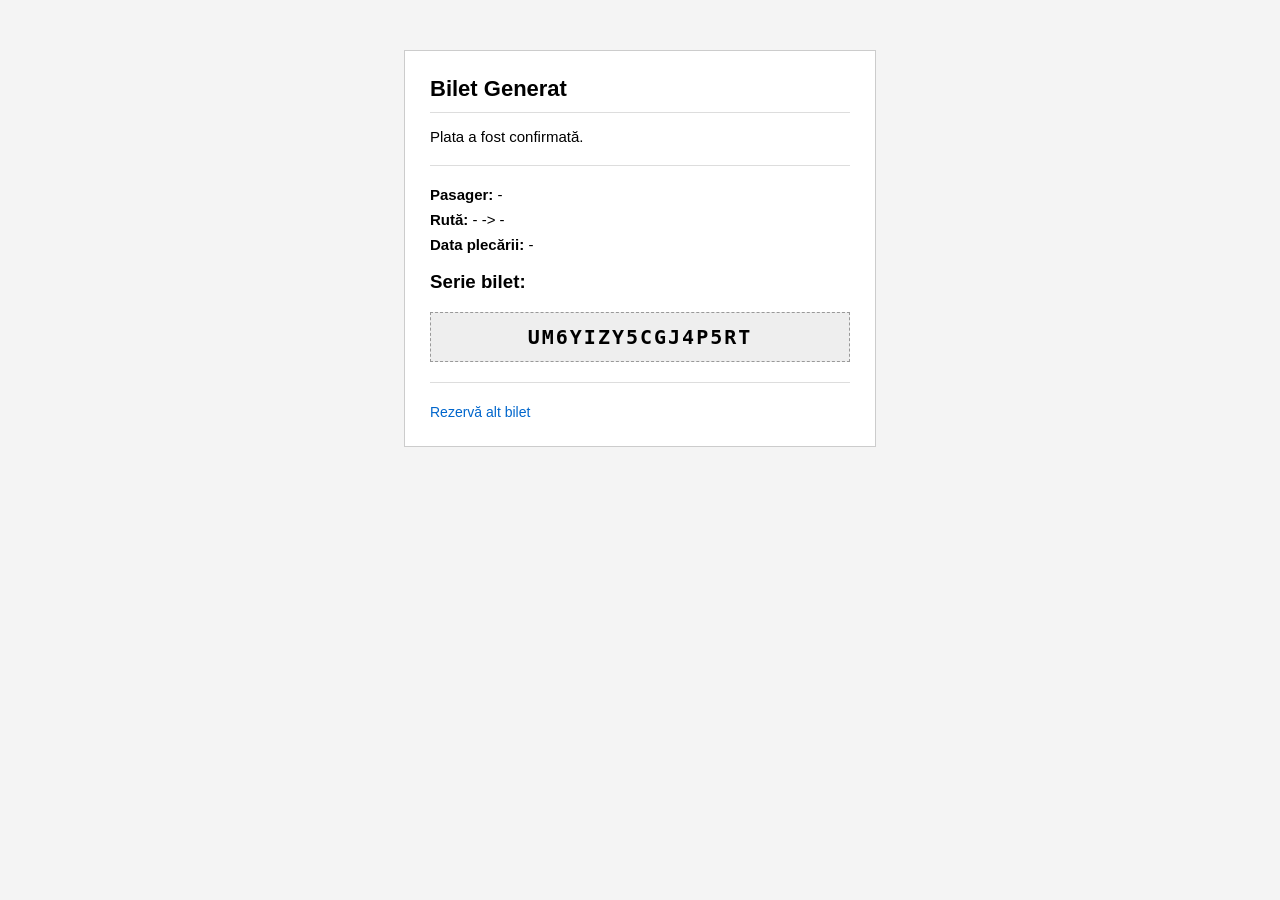
<file: modul_plata/bilet.html>
<!DOCTYPE html>
<html lang="ro">
<head>
    <meta charset="UTF-8">
    <title>Biletul Tău</title>
    <link rel="stylesheet" href="style.css">
</head>
<body>
    <h1>Bilet Generat</h1>
    <p>Plata a fost confirmată.</p>

    <hr>

    <p><strong>Pasager:</strong> <span id="bilet-nume"></span></p>
    <p><strong>Rută:</strong> <span id="bilet-plecare"></span> -> <span id="bilet-destinatie"></span></p>
    <p><strong>Data plecării:</strong> <span id="bilet-data"></span></p>

    <h3>Serie bilet:</h3>
    <p><strong id="cod-bilet"></strong></p>

    <hr>
    <a href="rezervare.html">Rezervă alt bilet</a>

    <script>
        const params = new URLSearchParams(window.location.search);

        document.getElementById("bilet-nume").textContent = params.get("nume") || "-";
        document.getElementById("bilet-plecare").textContent = params.get("plecare") || "-";
        document.getElementById("bilet-destinatie").textContent = params.get("destinatie") || "-";
        document.getElementById("bilet-data").textContent = params.get("data") || "-";

        function genereazaCod(lungime) {
            const caractere = "ABCDEFGHIJKLMNOPQRSTUVWXYZ0123456789";
            let cod = "";
            for (let i = 0; i < lungime; i++) {
                const index = Math.floor(Math.random() * caractere.length);
                cod += caractere[index];
            }
            return cod;
        }

        document.getElementById("cod-bilet").textContent = genereazaCod(16);
    </script>
</body>
</html>
</file>
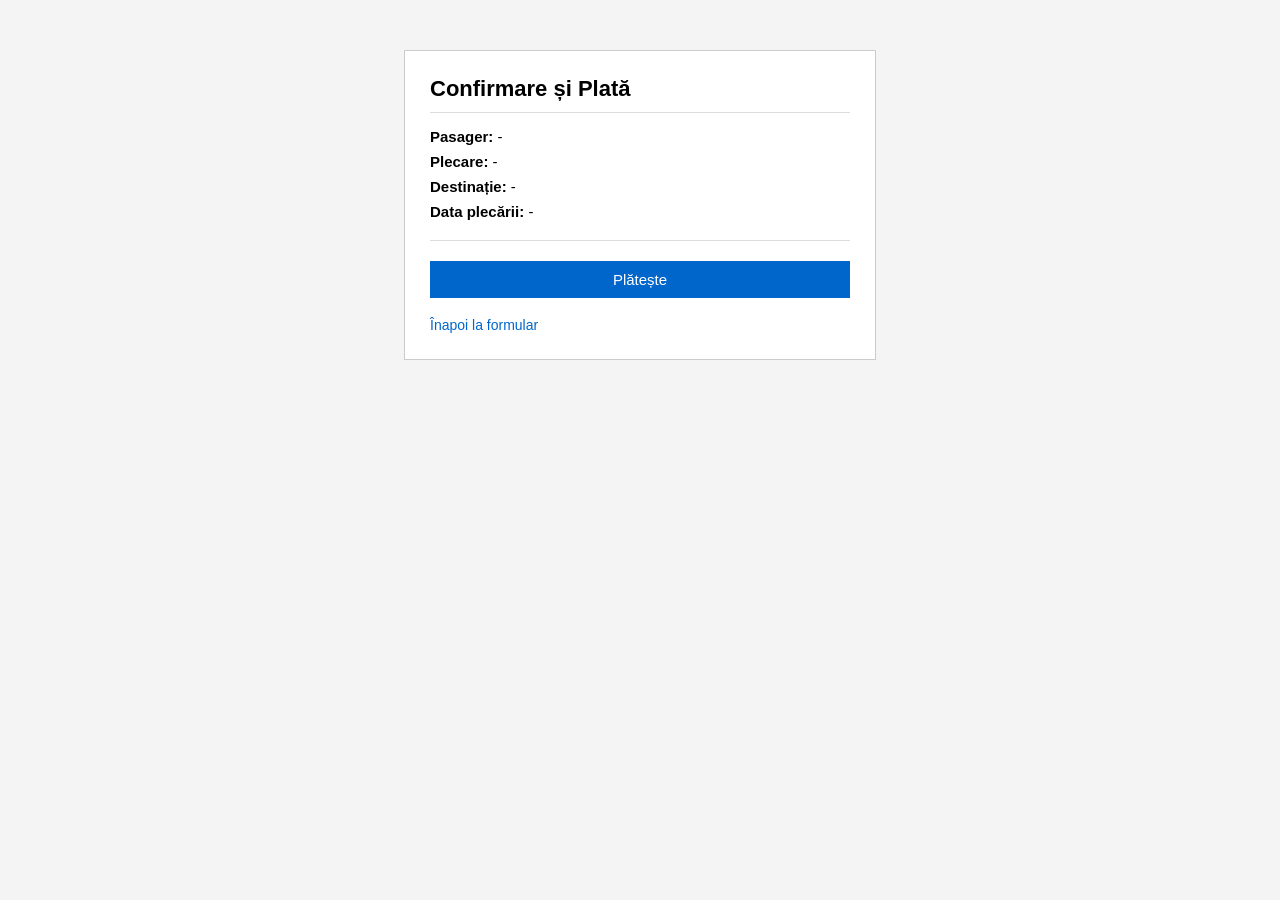
<file: modul_plata/plata.html>
<!DOCTYPE html>
<html lang="ro">
<head>
    <meta charset="UTF-8">
    <title>Plată Bilet</title>
    <link rel="stylesheet" href="style.css">
</head>
<body>
    <h1>Confirmare și Plată</h1>

    <p><strong>Pasager:</strong> <span id="afis-nume"></span></p>
    <p><strong>Plecare:</strong> <span id="afis-plecare"></span></p>
    <p><strong>Destinație:</strong> <span id="afis-destinatie"></span></p>
    <p><strong>Data plecării:</strong> <span id="afis-data"></span></p>

    <hr>

    <button type="button" onclick="plateste()">Plătește</button>
    <br><br>
    <a href="rezervare.html">Înapoi la formular</a>

    <script>
        const params = new URLSearchParams(window.location.search);

        document.getElementById("afis-nume").textContent = params.get("nume") || "-";
        document.getElementById("afis-plecare").textContent = params.get("plecare") || "-";
        document.getElementById("afis-destinatie").textContent = params.get("destinatie") || "-";
        document.getElementById("afis-data").textContent = params.get("data") || "-";

        function plateste() {
            window.location.href = "bilet.html" + window.location.search;
        }
    </script>
</body>
</html>
</file>
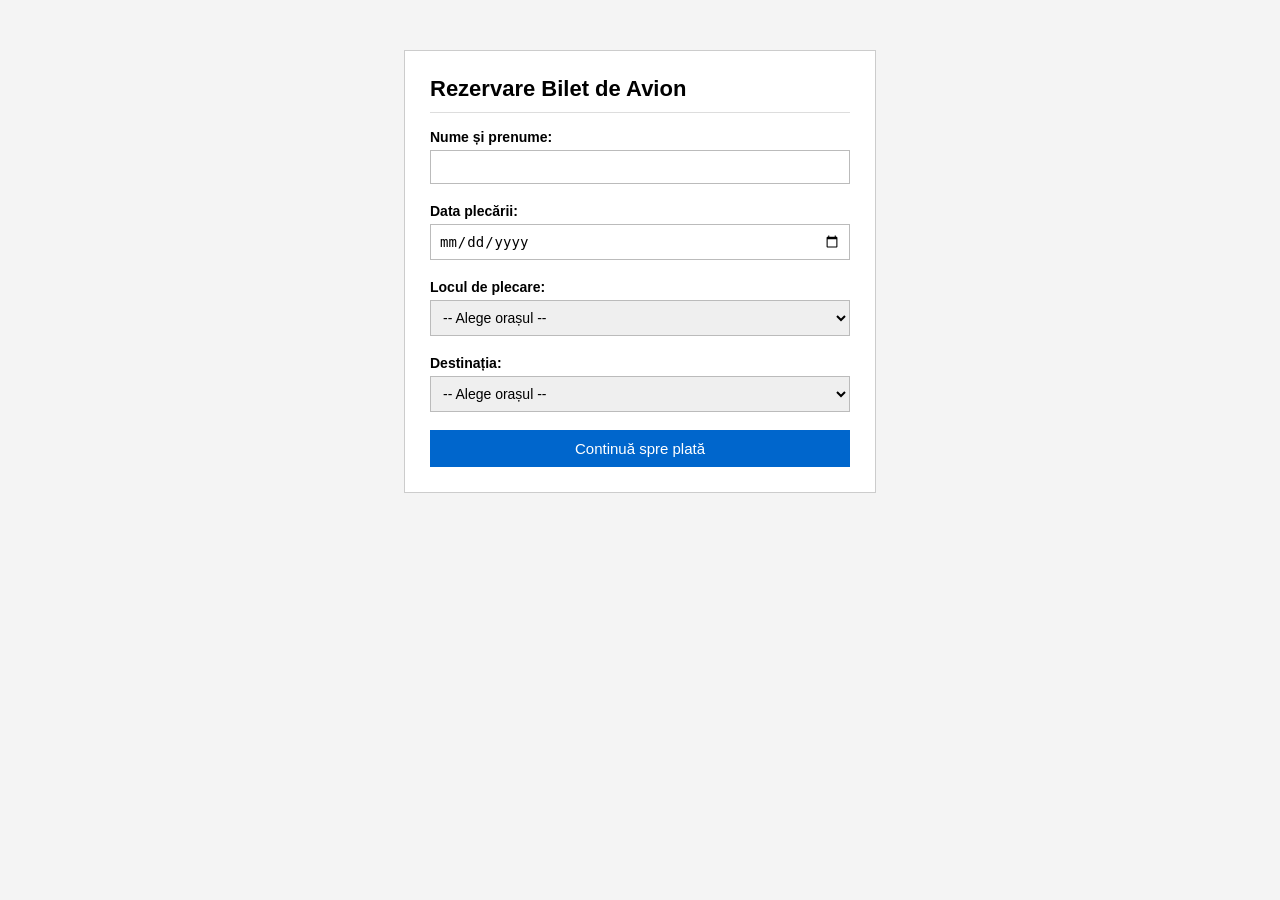
<file: modul_plata/rezervare.html>
<!DOCTYPE html>
<html lang="ro">
<head>
    <meta charset="UTF-8">
    <title>Rezervare Zbor</title>
    <link rel="stylesheet" href="style.css">
</head>
<body>
    <h1>Rezervare Bilet de Avion</h1>

    <form action="plata.html" method="GET" onsubmit="return verificaRute()">
        <label for="nume">Nume și prenume:</label><br>
        <input type="text" id="nume" name="nume" required><br><br>

        <label for="data">Data plecării:</label><br>
        <input type="date" id="data" name="data" required><br><br>

        <label for="plecare">Locul de plecare:</label><br>
        <select id="plecare" name="plecare" required>
            <option value="">-- Alege orașul --</option>
            <option value="București">București</option>
            <option value="Cluj-Napoca">Cluj-Napoca</option>
            <option value="Londra">Londra</option>
            <option value="Paris">Paris</option>
            <option value="Roma">Roma</option>
            <option value="Madrid">Madrid</option>
        </select><br><br>

        <label for="destinatie">Destinația:</label><br>
        <select id="destinatie" name="destinatie" required>
            <option value="">-- Alege orașul --</option>
            <option value="București">București</option>
            <option value="Cluj-Napoca">Cluj-Napoca</option>
            <option value="Londra">Londra</option>
            <option value="Paris">Paris</option>
            <option value="Roma">Roma</option>
            <option value="Madrid">Madrid</option>
        </select><br><br>

        <button type="submit">Continuă spre plată</button>
    </form>

    <script>
        function verificaRute() {
            const plecare = document.getElementById("plecare").value;
            const destinatie = document.getElementById("destinatie").value;

            if (plecare === destinatie) {
                alert("Locul de plecare și destinația nu pot fi la fel!");
                return false;
            }
            return true;
        }
    </script>
</body>
</html>
</file>
<file: modul_plata/style.css>
html {
    background-color: #f4f4f4;
    font-family: Arial, sans-serif;
}

body {
    max-width: 420px;
    margin: 50px auto;
    padding: 25px;
    background-color: #ffffff;
    border: 1px solid #cccccc;
}

h1 {
    font-size: 22px;
    margin-top: 0;
    border-bottom: 1px solid #dddddd;
    padding-bottom: 10px;
}

label {
    font-weight: bold;
    font-size: 14px;
}

input, select {
    width: 100%;
    padding: 8px;
    margin-top: 4px;
    border: 1px solid #bbbbbb;
    box-sizing: border-box;
    font-size: 14px;
}

button {
    width: 100%;
    padding: 10px;
    background-color: #0066cc;
    color: white;
    border: none;
    font-size: 15px;
    cursor: pointer;
}

button:hover {
    background-color: #004c99;
}

p {
    margin: 8px 0;
    font-size: 15px;
}

hr {
    border: none;
    border-top: 1px solid #dddddd;
    margin: 20px 0;
}

a {
    color: #0066cc;
    text-decoration: none;
    font-size: 14px;
}

a:hover {
    text-decoration: underline;
}

#cod-bilet {
    display: block;
    font-family: monospace;
    font-size: 20px;
    letter-spacing: 2px;
    background-color: #eeeeee;
    border: 1px dashed #999999;
    padding: 12px;
    text-align: center;
}
</file>
